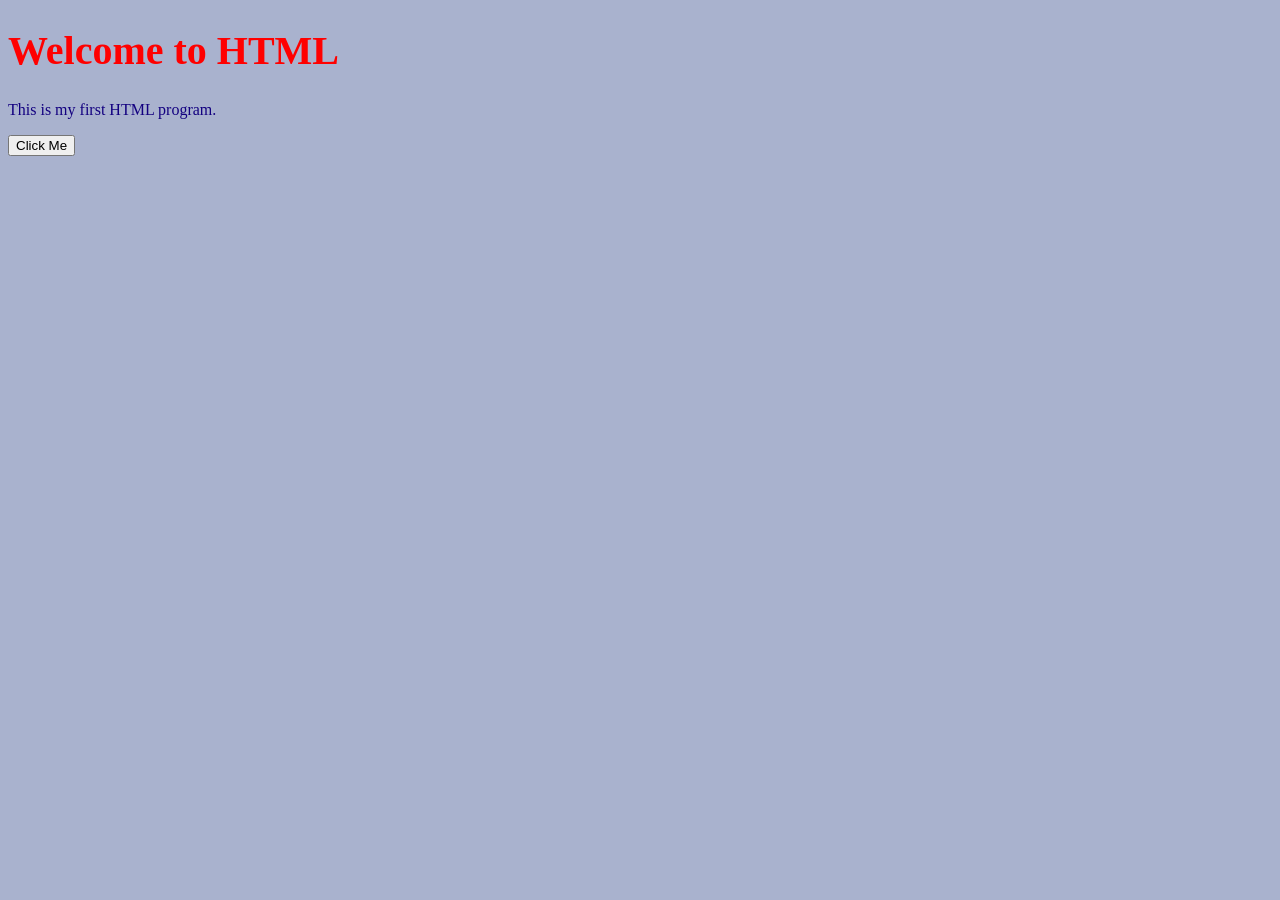
<file: index.html>
<!DOCTYPE html>
<html>
<head>
    <title>My First Website</title>
    <link rel="stylesheet"
    href="style.css">
</head>
<body>
    <h1>Welcome to HTML</h1>
    <p>This is my first HTML program.</p>
    <button>Click Me</button>
</body>
</html>
</file>
<file: style.css>
body {
    background-color: rgb(169, 178, 206);
}
h1 {
    color: rgb(255, 0, 0);
    font-size: 40px;
}
p {
    color: rgb(19, 0, 128);
}
</file>
